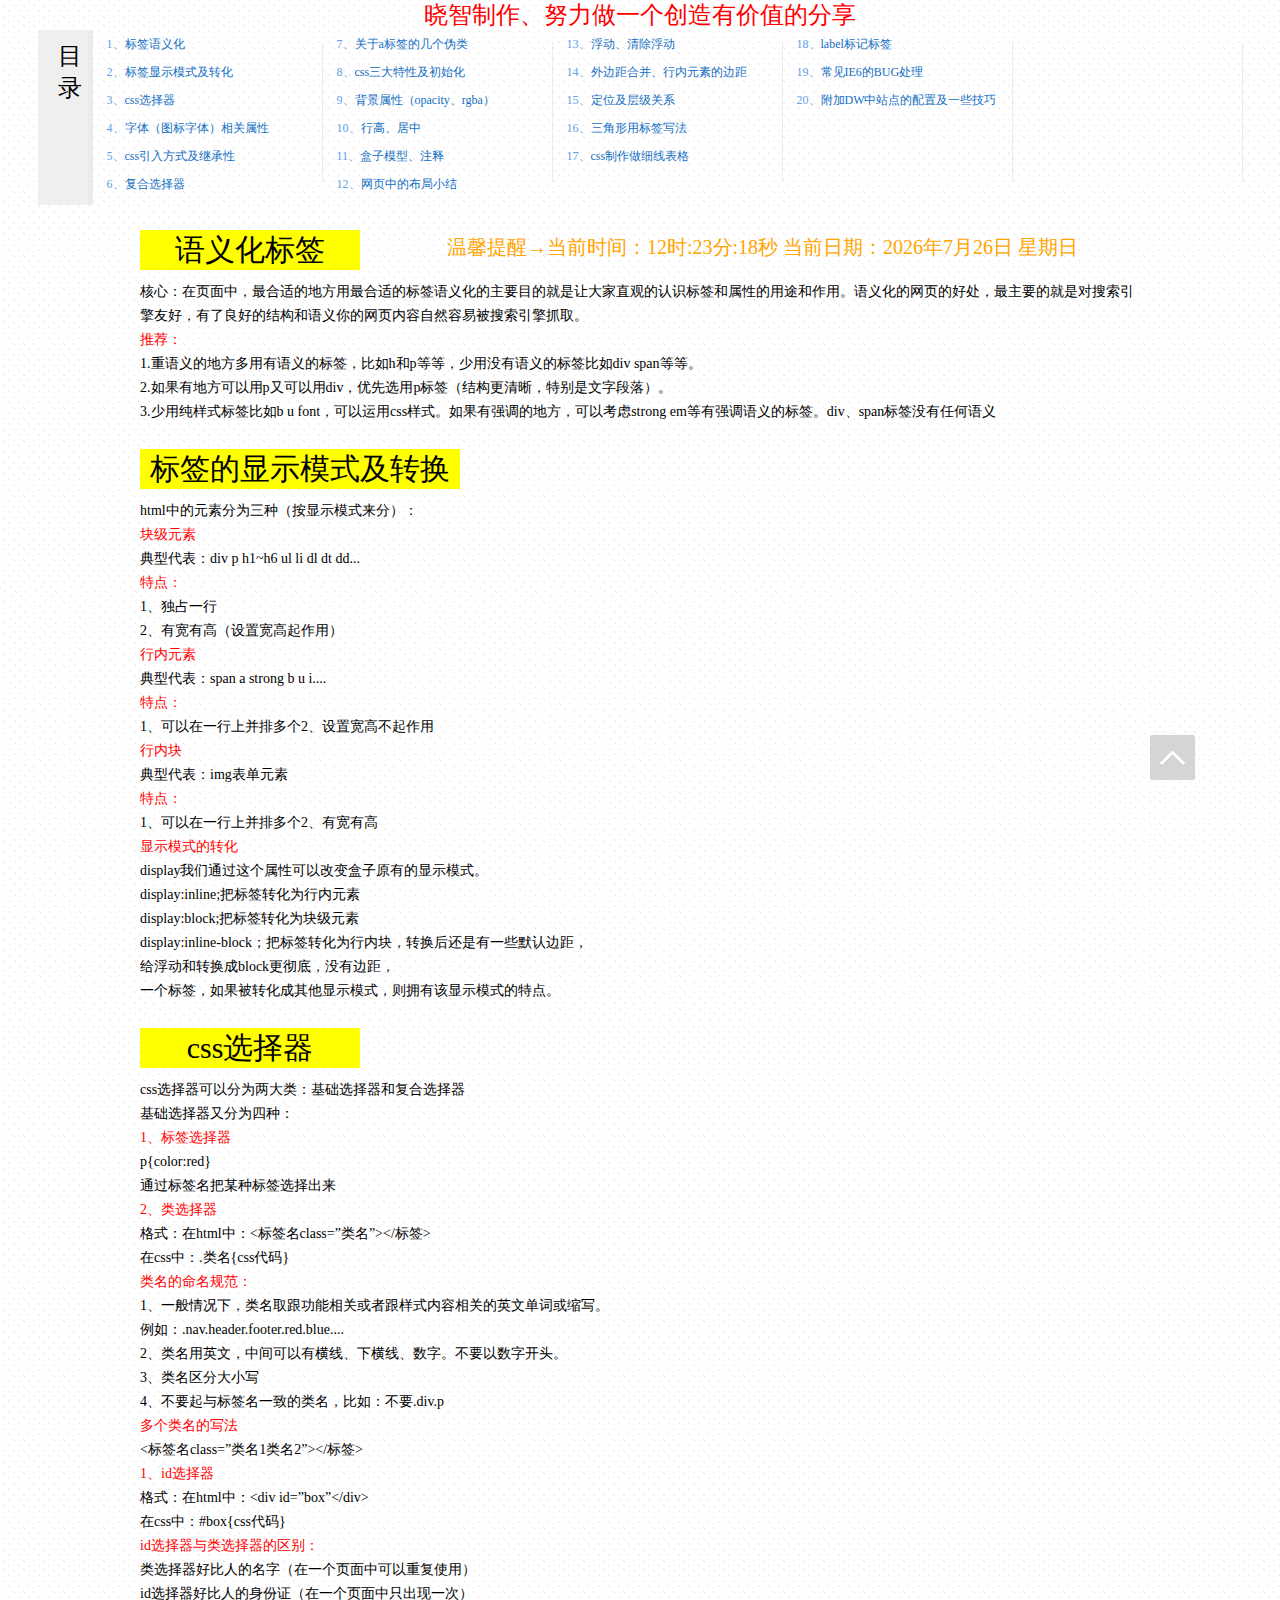
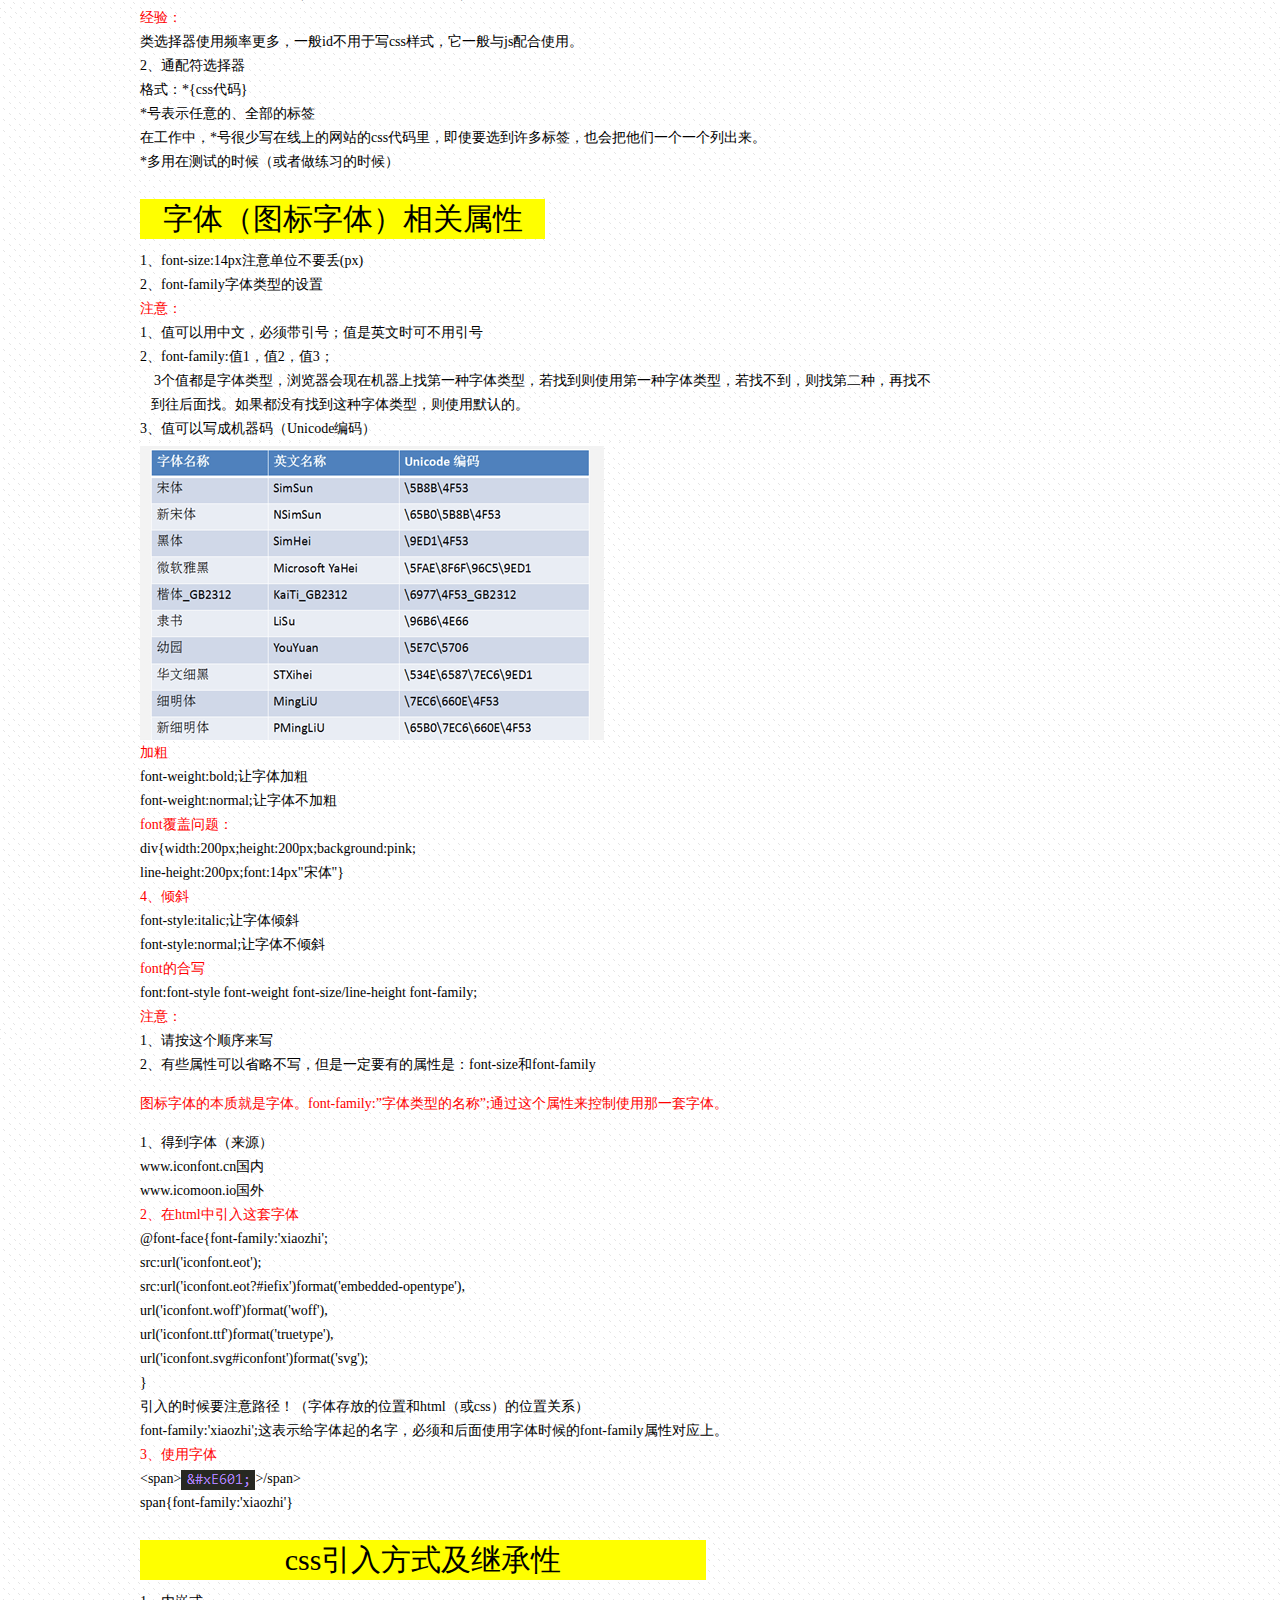
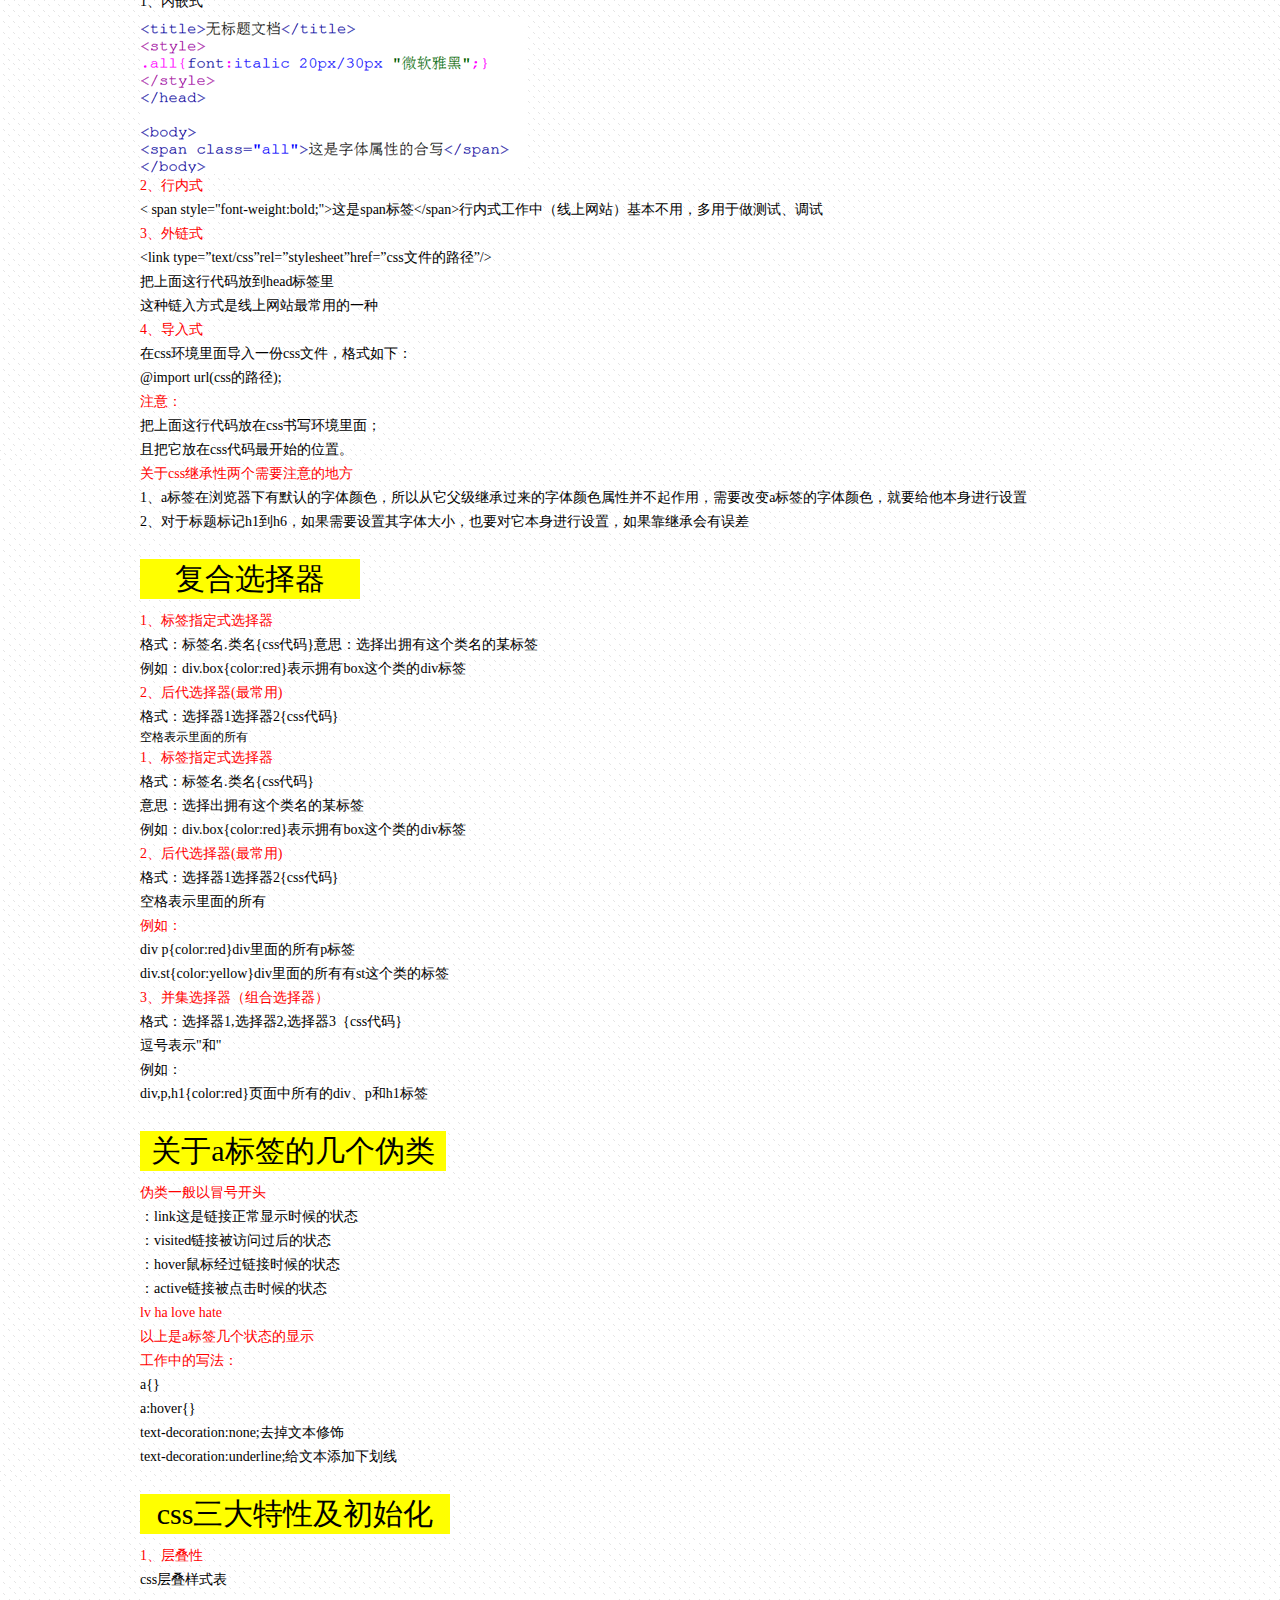
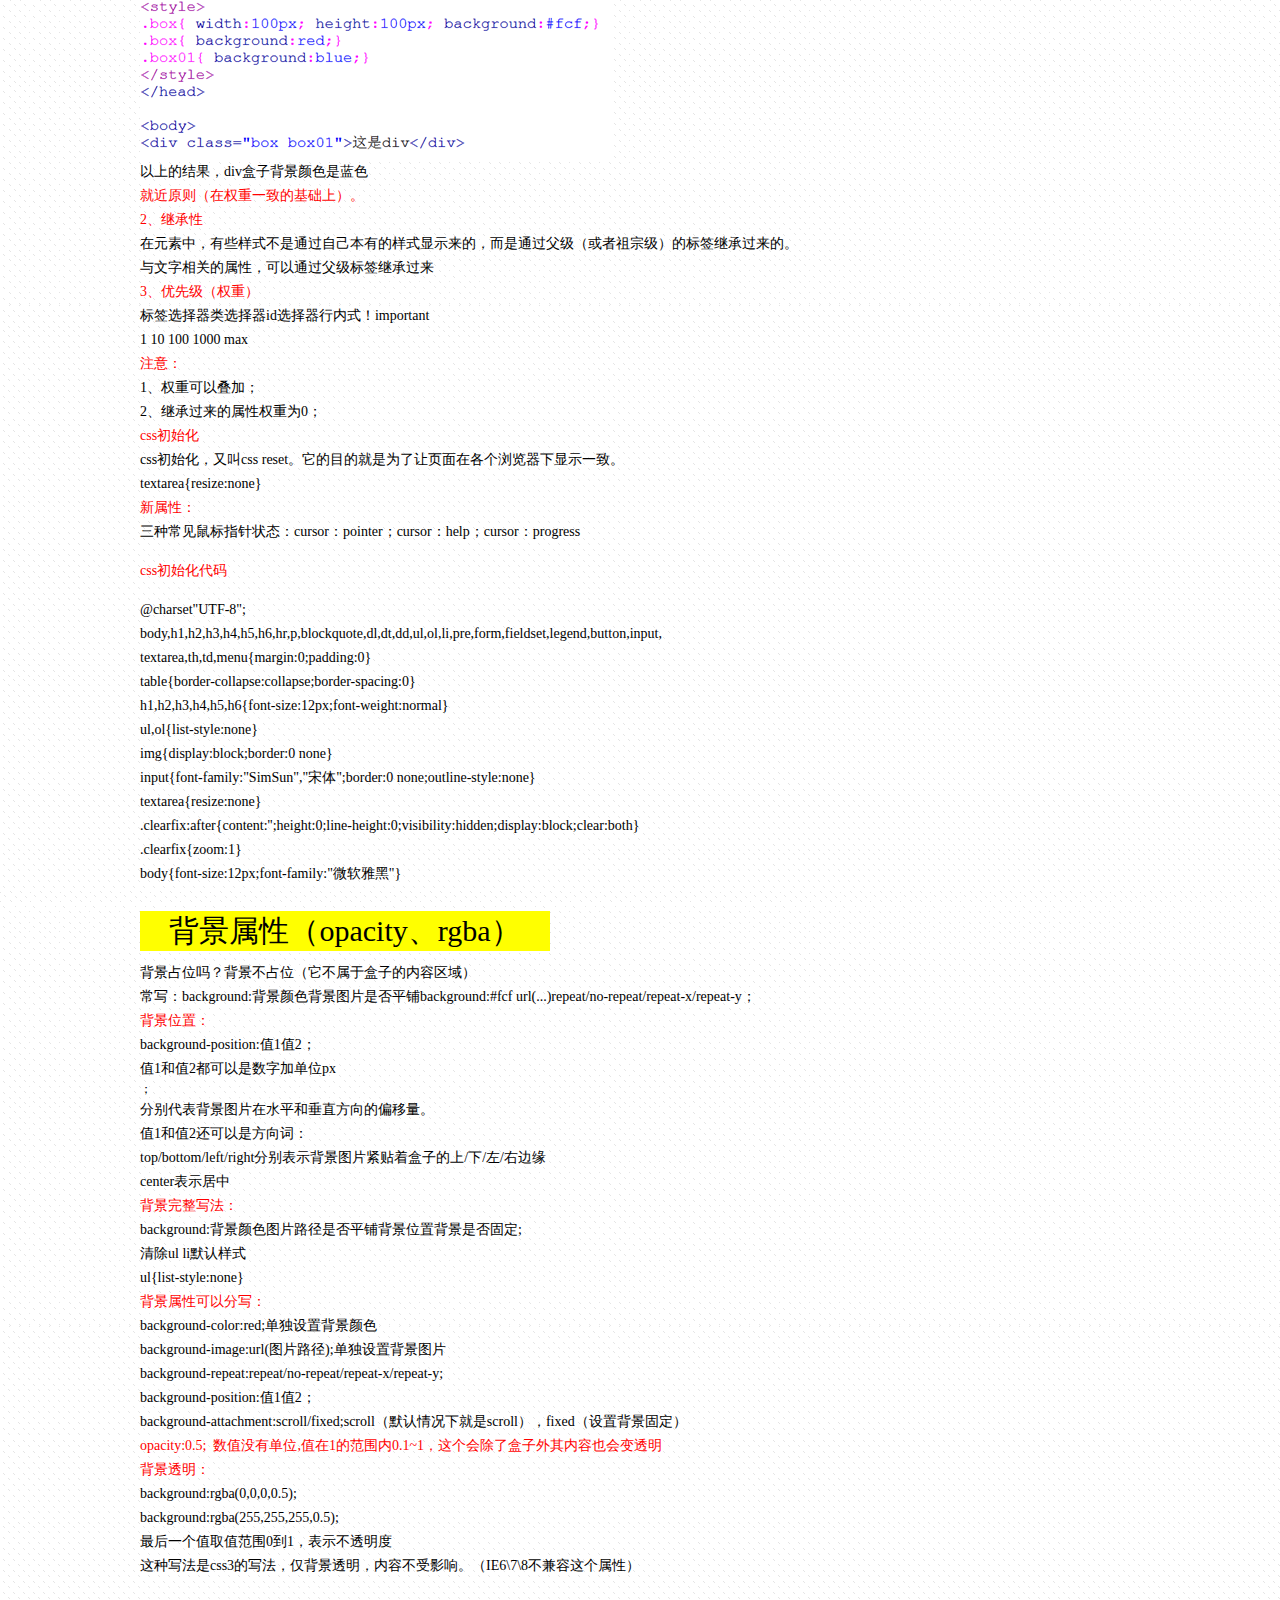
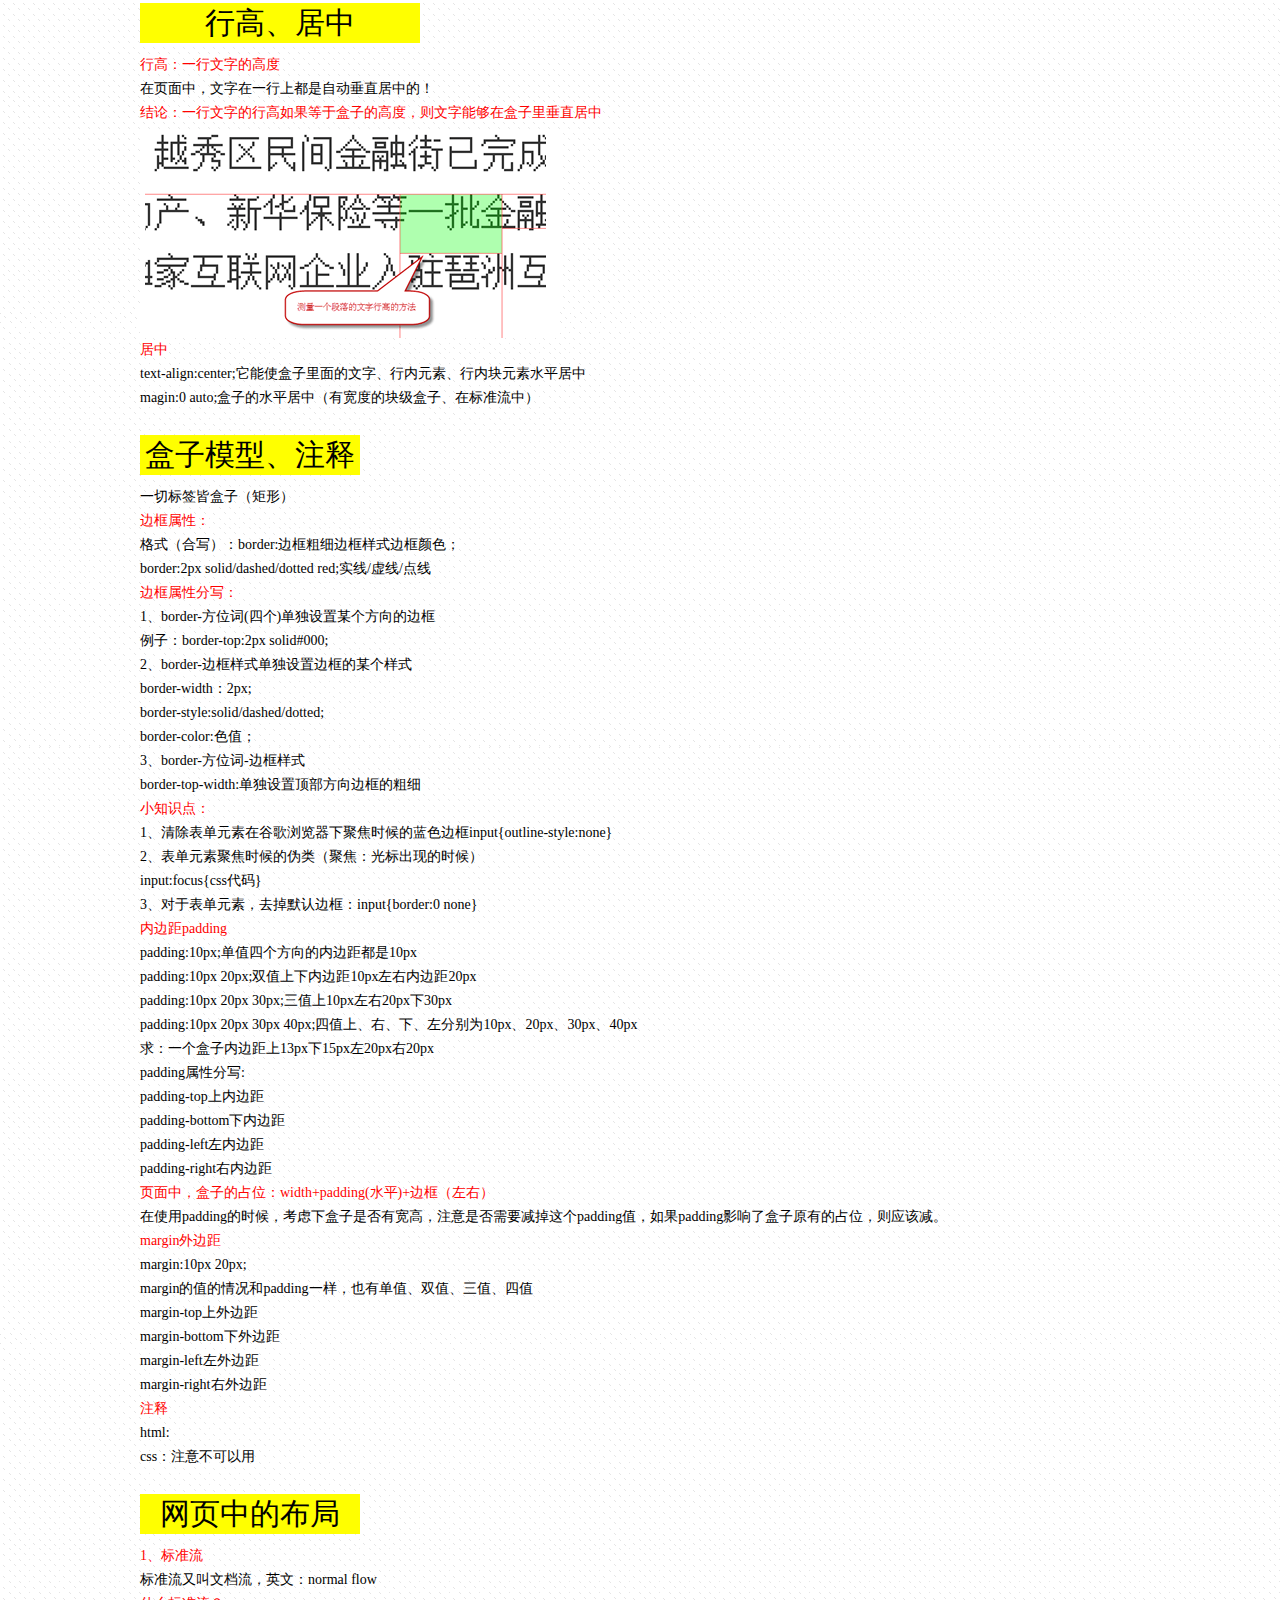
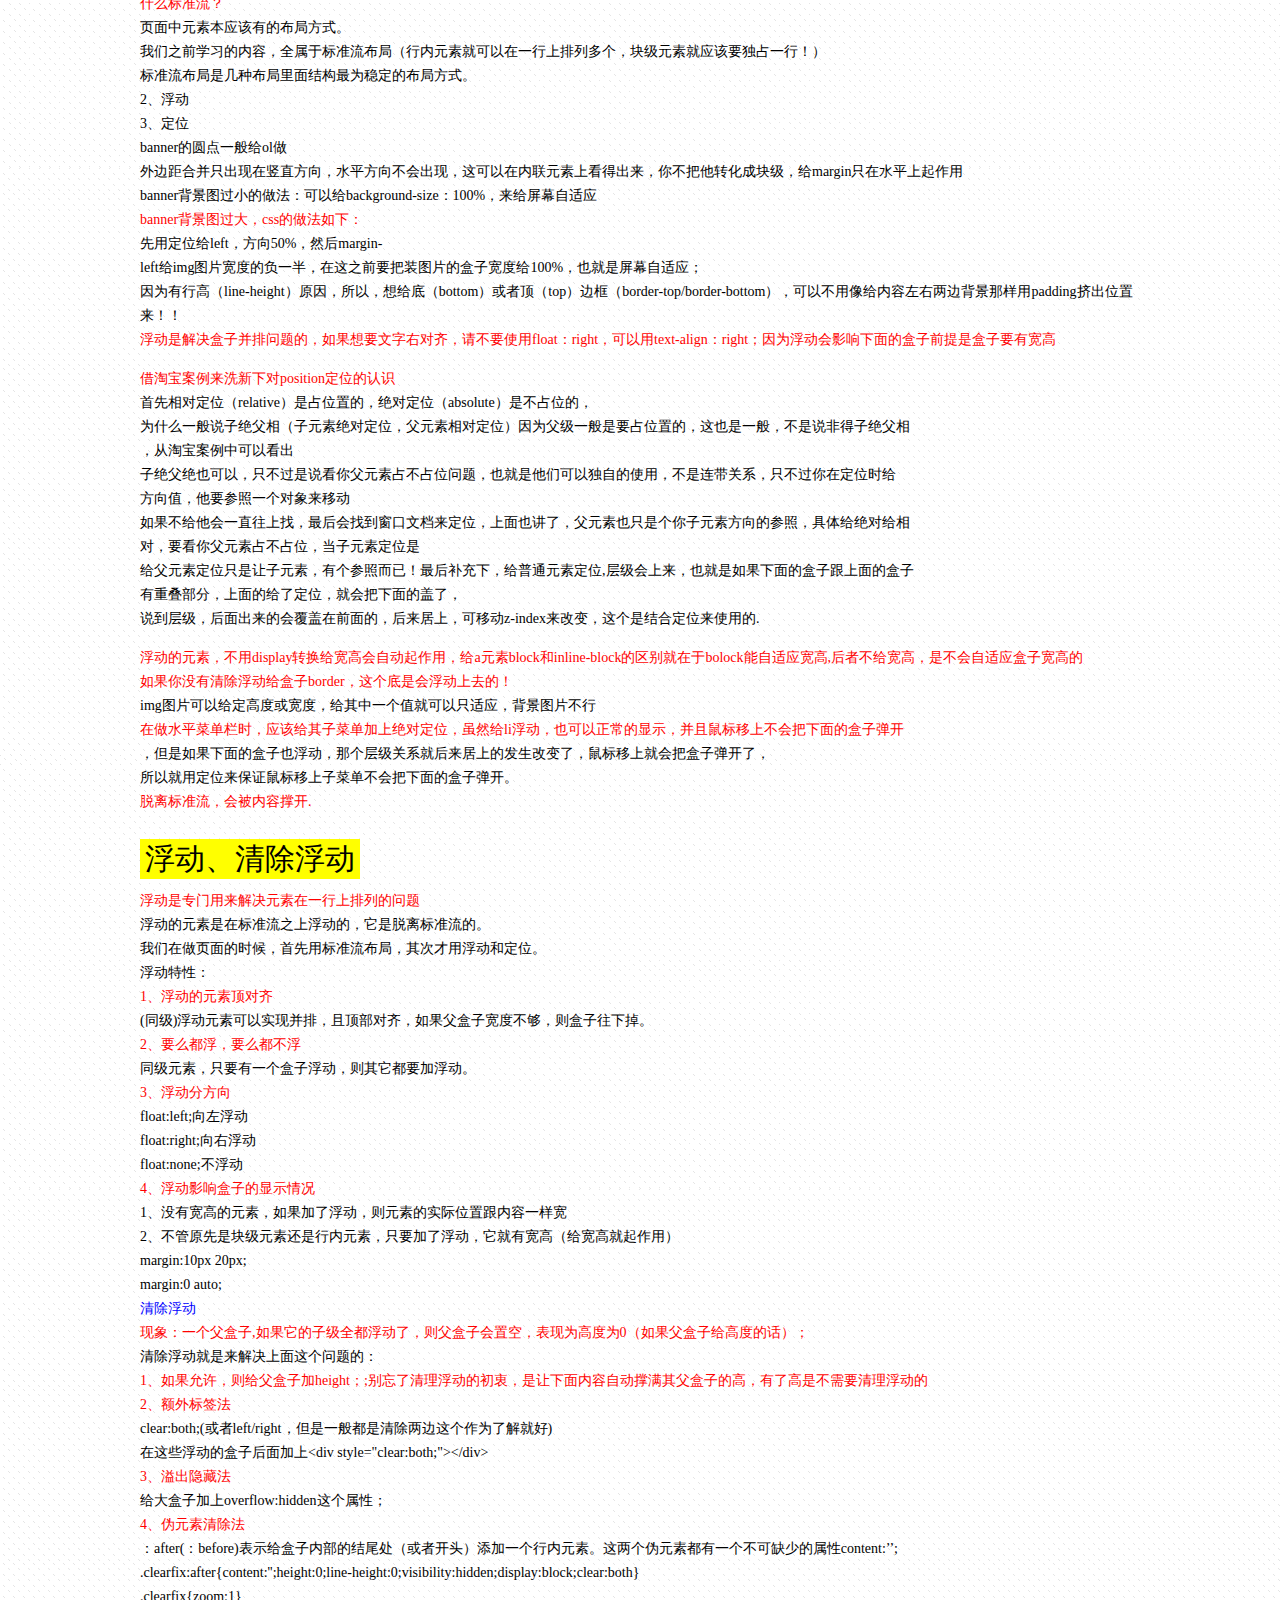
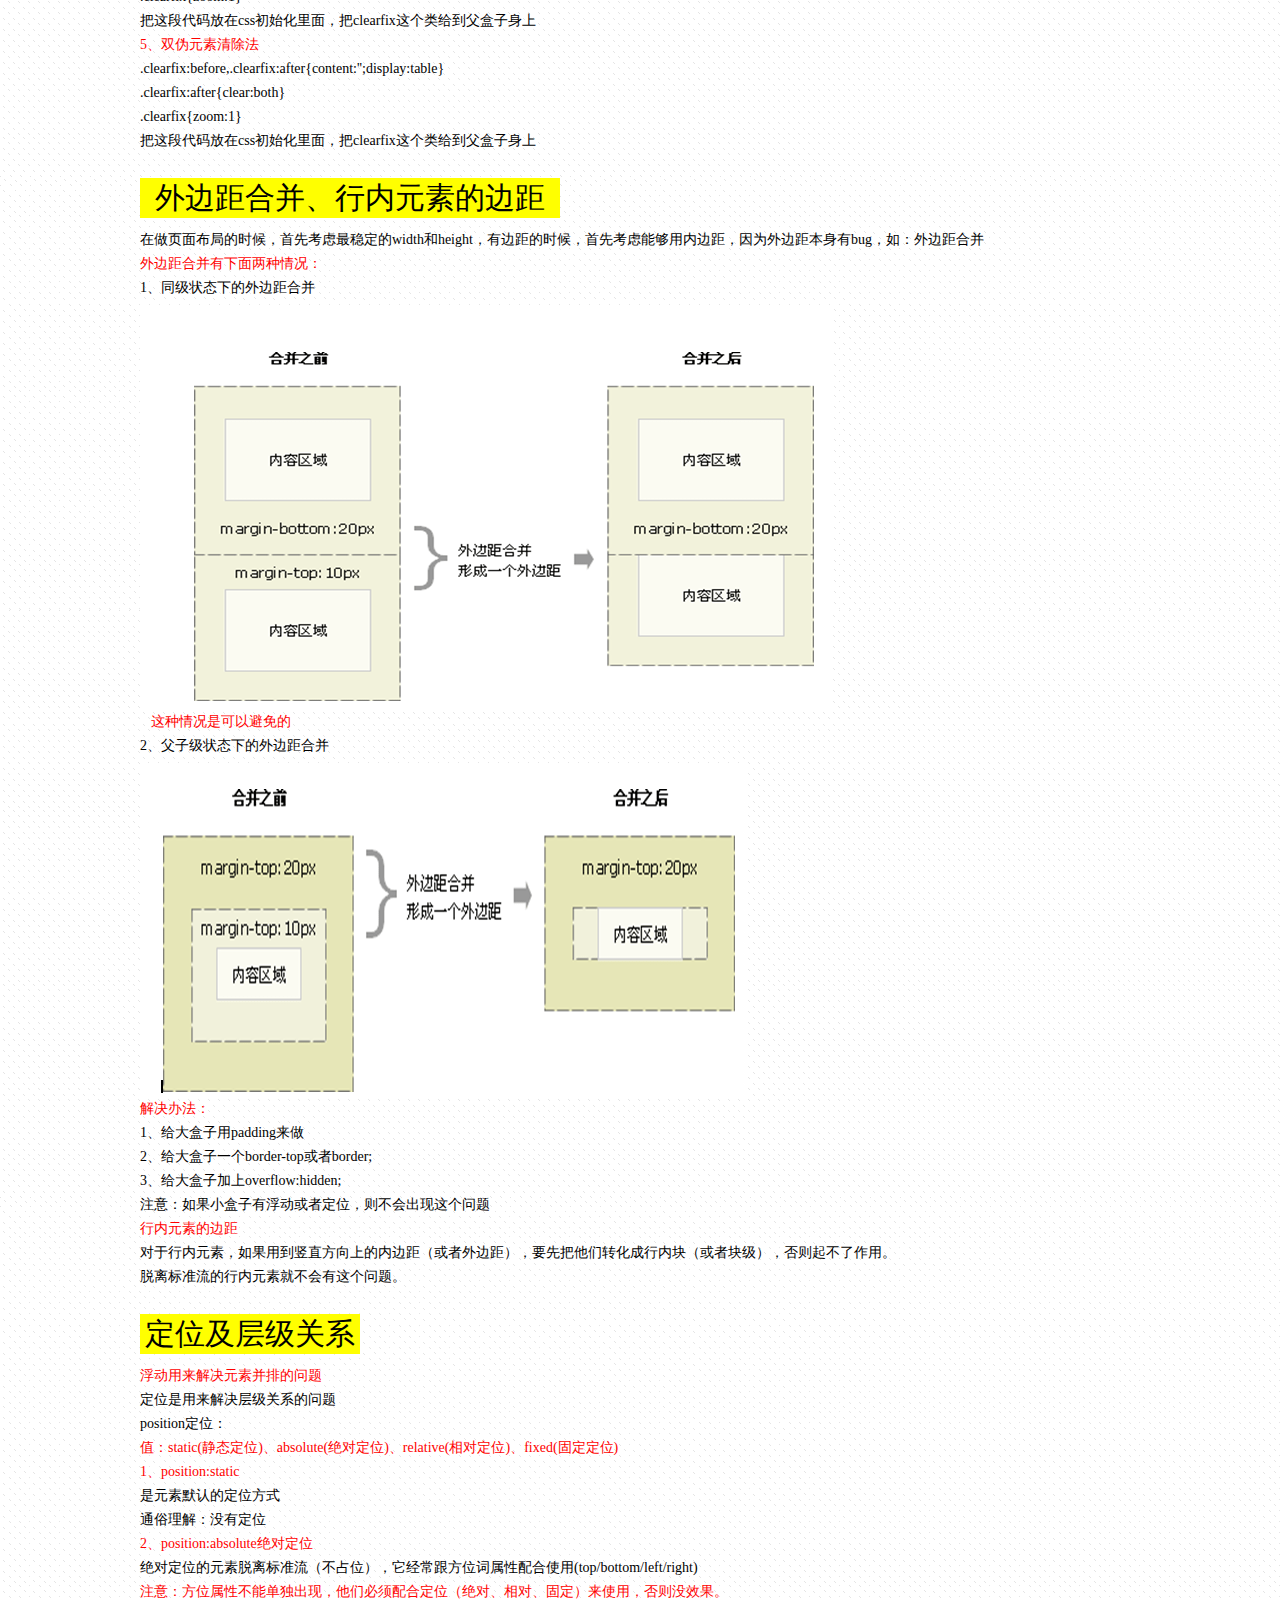
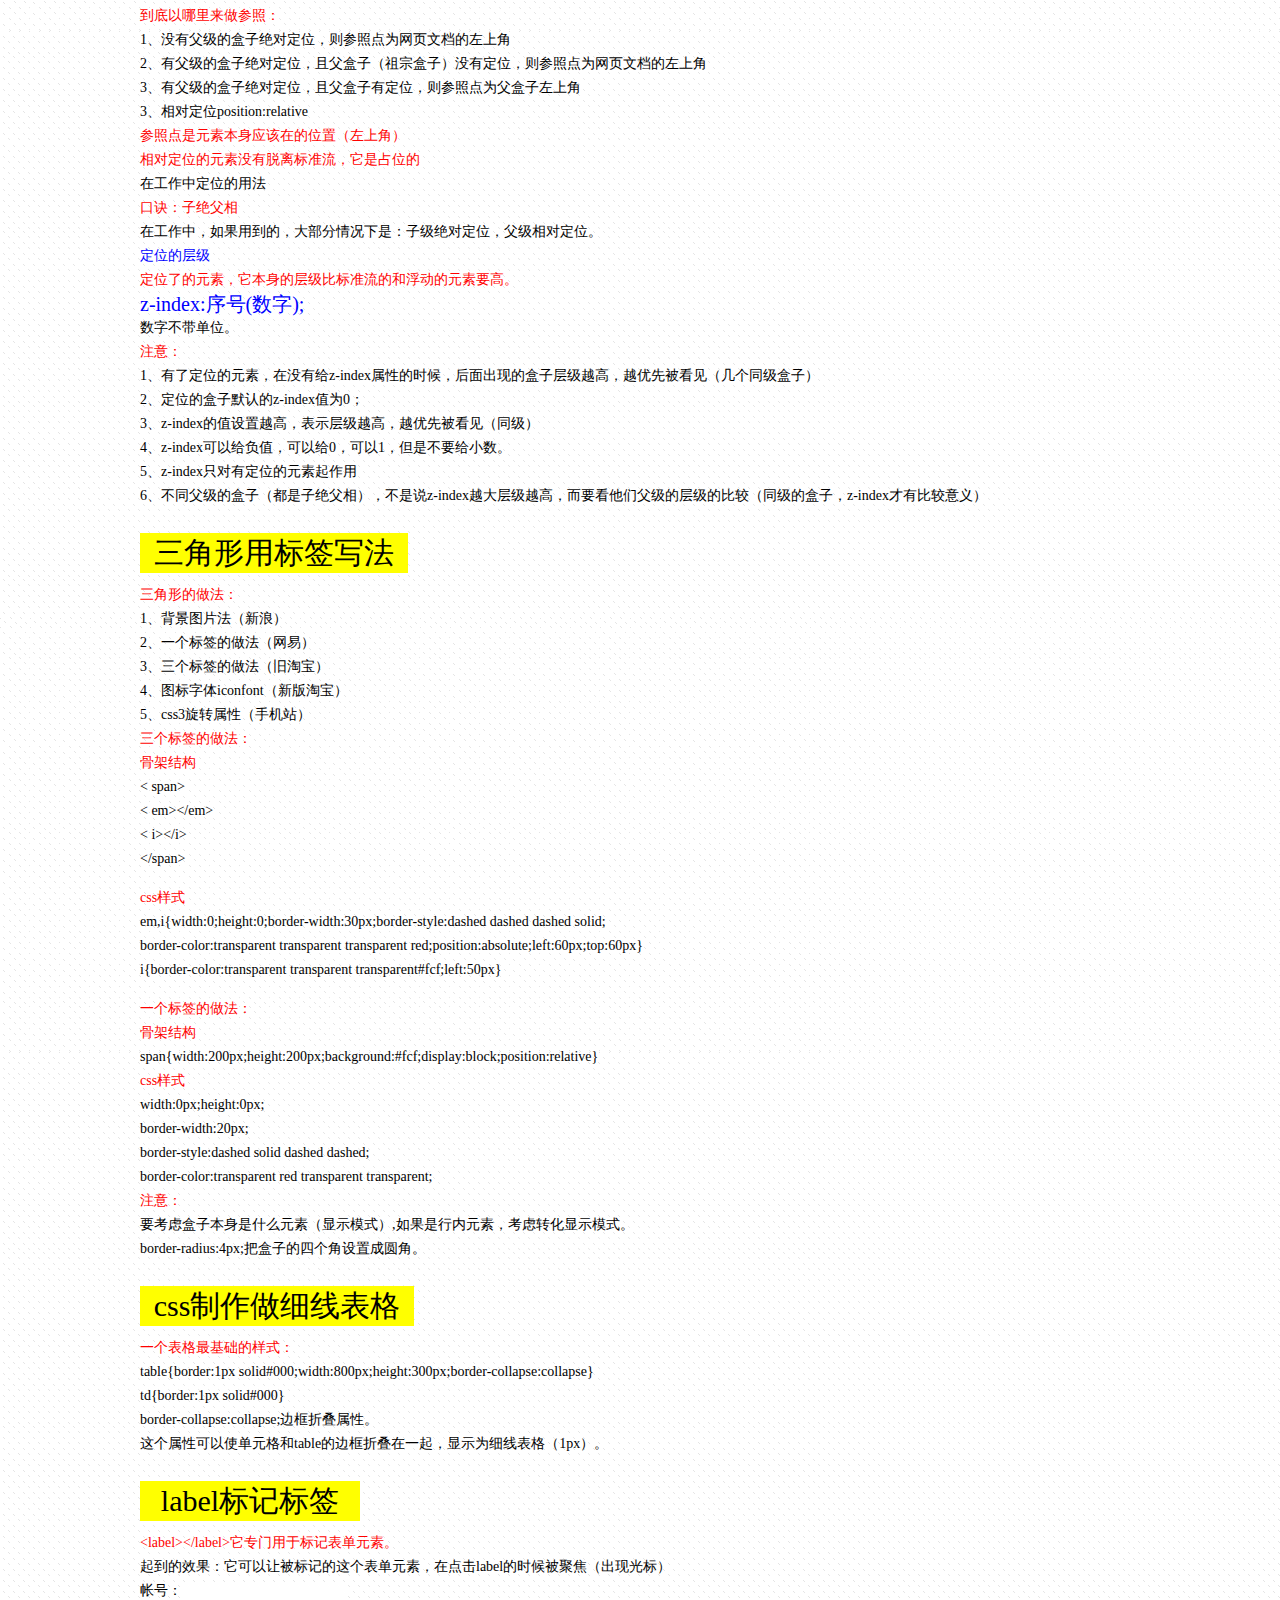
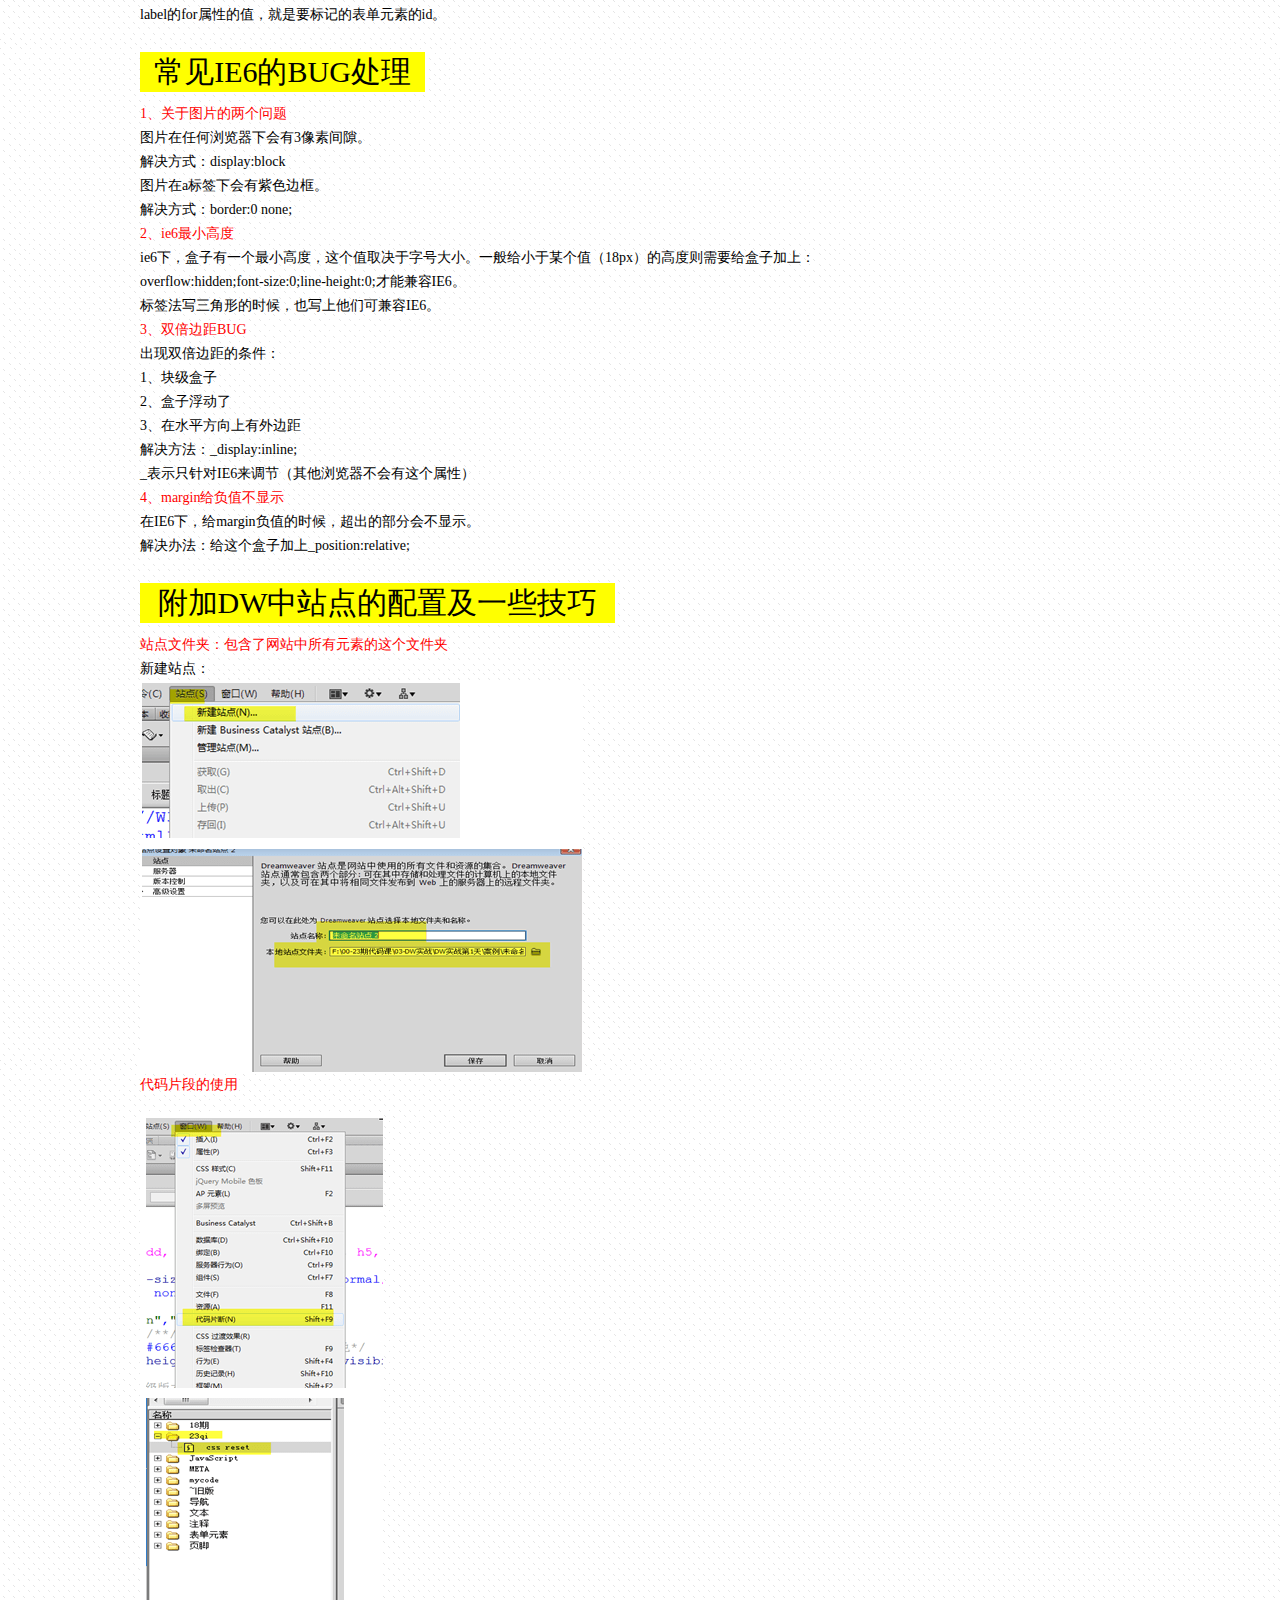
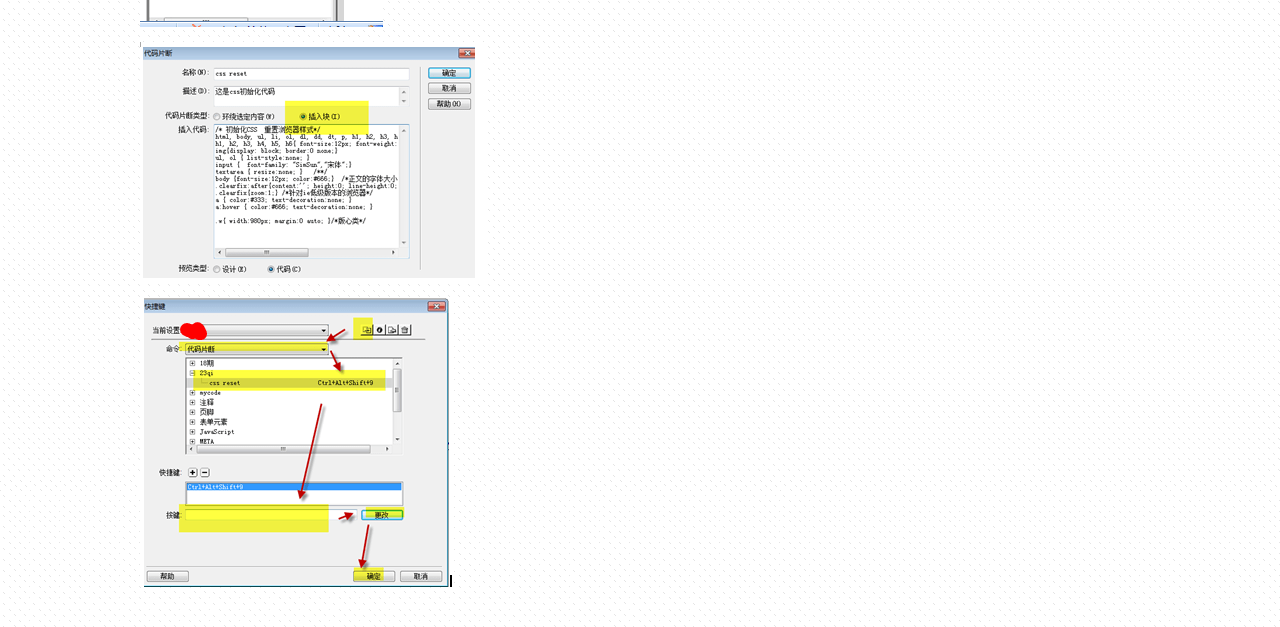
<file: index.html>
<!doctype html><html lang="en"><head><meta charset="UTF-8"><title>CSS知识点查询</title></head><link type="text/css"rel="stylesheet"href="style/style.css"/><body><div id="clock"></div><h1 class="h1_show"><a name="top">晓智制作、努力做一个创造有价值的分享</a></h1><div class="nav"><!--nav--><a class="top"href="#top"></a><div class="h1"><h1>目录</h1></div><ol><li><span>1、</span><a href="#ol_1-1">标签语义化</a></li><li><span>2、</span><a href="#ol_1-2">标签显示模式及转化</a></li><li><span>3、</span><a href="#ol_1-3">css选择器</a></li><li><span>4、</span><a href="#ol_1-4">字体（图标字体）相关属性</a></li><li><span>5、</span><a href="#ol_1-5">css引入方式及继承性</a></li><li><span>6、</span><a href="#ol_1-6">复合选择器</a></li><i></i></ol><ol><li><span>7、</span><a href="#ol_2-1">关于a标签的几个伪类</a></li><li><span>8、</span><a href="#ol_2-2">css三大特性及初始化</a></li><li><span>9、</span><a href="#ol_2-3">背景属性（opacity、rgba）</a></li><li><span>10、</span><a href="#ol_2-4">行高、居中</a></li><li><span>11、</span><a href="#ol_2-5">盒子模型、注释</a></li><li><span>12、</span><a href="#ol_2-6">网页中的布局小结</a></li><i></i></ol><ol><li><span>13、</span><a href="#ol_3-1">浮动、清除浮动</a></li><li><span>14、</span><a href="#ol_3-2">外边距合并、行内元素的边距</a></li><li><span>15、</span><a href="#ol_3-3">定位及层级关系</a></li><li><span>16、</span><a href="#ol_3-5">三角形用标签写法</a></li><li><span>17、</span><a href="#ol_3-6">css制作做细线表格</a></li><i></i></ol><ol><li><span>18、</span><a href="#ol_4-1">label标记标签</a></li><li><span>19、</span><a href="#ol_4-2">常见IE6的BUG处理</a></li><li><span>20、</span><a href="#ol_4-3">附加DW中站点的配置及一些技巧</a></li><i></i></ol><ol><i></i></ol></div><!--content--><div class="content"><!--语义化标签--><h1><a name="ol_1-1">语义化标签<a/></h1><p>核心：在页面中，最合适的地方用最合适的标签语义化的主要目的就是让大家直观的认识标签和属性的用途和作用。语义化的网页的好处，最主要的就是对搜索引擎友好，有了良好的结构和语义你的网页内容自然容易被搜索引擎抓取。</p><p style="color:red">推荐：</p><p>1.重语义的地方多用有语义的标签，比如h和p等等，少用没有语义的标签比如div span等等。</p><p>2.如果有地方可以用p又可以用div，优先选用p标签（结构更清晰，特别是文字段落）。</p><p>3.少用纯样式标签比如b u font，可以运用css样式。如果有强调的地方，可以考虑strong em等有强调语义的标签。div、span标签没有任何语义</p><!--标签的显示模式及转换--><h1 style="width:320px"><a name="ol_1-2">标签的显示模式及转换</a></h1><p>html中的元素分为三种（按显示模式来分）：</p><p style="color:red">块级元素</p><p>典型代表：div p h1~h6 ul li dl dt dd...</p><p style="color:red">特点：</p><p>1、独占一行</p><p>2、有宽有高（设置宽高起作用）</p><p style="color:red">行内元素</p><p>典型代表：span a strong b u i....</p><p style="color:red">特点：</p><p>1、可以在一行上并排多个2、设置宽高不起作用</p><p style="color:red">行内块</p><p>典型代表：img表单元素</p><p style="color:red">特点：</p><p>1、可以在一行上并排多个2、有宽有高</p><p style="color:red">显示模式的转化</p><p>display我们通过这个属性可以改变盒子原有的显示模式。</p><p>display:inline;把标签转化为行内元素</p><p>display:block;把标签转化为块级元素</p><p>display:inline-block；把标签转化为行内块，转换后还是有一些默认边距，</p><p>给浮动和转换成block更彻底，没有边距，</p><p>一个标签，如果被转化成其他显示模式，则拥有该显示模式的特点。</p><!--css选择器--><h1><a name="ol_1-3">css选择器</a></h1><p>css选择器可以分为两大类：基础选择器和复合选择器</p><p>基础选择器又分为四种：</p><p style="color:red">1、标签选择器</p><p>p{color:red}</p><p>通过标签名把某种标签选择出来</p><p style="color:red">2、类选择器</p><p>格式：在html中：&lt标签名class=”类名”&gt&lt/标签&gt</p><p>在css中：.类名{css代码}</p><p style="color:red">类名的命名规范：</p><p>1、一般情况下，类名取跟功能相关或者跟样式内容相关的英文单词或缩写。</p><p>例如：.nav.header.footer.red.blue....</p><p>2、类名用英文，中间可以有横线、下横线、数字。不要以数字开头。</p><p>3、类名区分大小写</p><p>4、不要起与标签名一致的类名，比如：不要.div.p</p><p style="color:red">多个类名的写法</p><p>&lt标签名class=”类名1类名2”&gt&lt/标签&gt</p><p style="color:red">1、id选择器</p><p>格式：在html中：&ltdiv id=”box”&lt/div&gt</p><p>在css中：#box{css代码}</p><p style="color:red">id选择器与类选择器的区别：</p><p>类选择器好比人的名字（在一个页面中可以重复使用）</p><p>id选择器好比人的身份证（在一个页面中只出现一次）</p><p style="color:red">经验：</p><p>类选择器使用频率更多，一般id不用于写css样式，它一般与js配合使用。</p><p>2、通配符选择器</p><p>格式：*{css代码}</p><p>*号表示任意的、全部的标签</p><p>在工作中，*号很少写在线上的网站的css代码里，即使要选到许多标签，也会把他们一个一个列出来。</p><p>*多用在测试的时候（或者做练习的时候）</p><!--字体（图标字体）相关属性--><h1 style="width:405px"><a name="ol_1-4">字体（图标字体）相关属性</a></h1><p>1、font-size:14px注意单位不要丢(px)</p><p>2、font-family字体类型的设置</p><p style="color:red">注意：</p><p>1、值可以用中文，必须带引号；值是英文时可不用引号</p><p>2、font-family:值1，值2，值3；</p><p>&nbsp&nbsp&nbsp 
<script> function styTime(){ var now=new Date(); var year=now.getFullYear(); var month=now.getMonth()+1; var date=now.getDate(); var day=now.getDay(); var arr_week=new Array("星期日","星期一","星期二","星期三","星期四","星期五","星期六" ); var  week=arr_week[day]; var  hour=now.getHours(); var min=now.getMinutes(); var sec=now.getSeconds(); var time="温馨提醒→"+"当前时间："+hour+"时:"+min+"分:"+sec+"秒"+"\t"+"\t"+
          "\t"+"   "+"当前日期："+year+"年"+month+"月"+date+"日"
              +" "+ week; document.getElementById("clock").innerHTML=time; return styTime; } setInterval(styTime(),1000);</script>3个值都是字体类型，浏览器会现在机器上找第一种字体类型，若找到则使用第一种字体类型，若找不到，则找第二种，再找不</p><p>&nbsp&nbsp&nbsp到往后面找。如果都没有找到这种字体类型，则使用默认的。</p><p style="margin-bottom:5px;">3、值可以写成机器码（Unicode编码）</p><img src="images/font字体.png"alt="font字体"title="font字体"><p style="color:red">加粗</p><p>font-weight:bold;让字体加粗</p><p>font-weight:normal;让字体不加粗</p><p style="color:red">font覆盖问题：</p><p>div{width:200px;height:200px;background:pink;</p><p>line-height:200px;font:14px"宋体"}</p><p></p><p style="color:red">4、倾斜</p><p>font-style:italic;让字体倾斜</p><p>font-style:normal;让字体不倾斜</p><p style="color:red">font的合写</p><p>font:font-style font-weight font-size/line-height font-family;</p><p style="color:red">注意：</p><p>1、请按这个顺序来写</p><p>2、有些属性可以省略不写，但是一定要有的属性是：font-size和font-family</p><br><p style="color:red">图标字体的本质就是字体。font-family:”字体类型的名称”;通过这个属性来控制使用那一套字体。</p><br><p>1、得到字体（来源）</p><p>www.iconfont.cn国内</p><p>www.icomoon.io国外</p><p style="color:red">2、在html中引入这套字体<p><p>@font-face{font-family:'xiaozhi';</p><p>src:url('iconfont.eot');</p><p>src:url('iconfont.eot?#iefix')format('embedded-opentype'),</p><p>url('iconfont.woff')format('woff'),</p><p>url('iconfont.ttf')format('truetype'),</p><p>url('iconfont.svg#iconfont')format('svg');</p><p>}</p><p>引入的时候要注意路径！（字体存放的位置和html（或css）的位置关系）</p><p>font-family:'xiaozhi';这表示给字体起的名字，必须和后面使用字体时候的font-family属性对应上。</p><p style="color:red">3、使用字体</p><p>&ltspan><img style="display:inline-block;vertical-align:middle;"src="images/font字体1.png"alt="">&gt/span></p><p>span{font-family:'xiaozhi'}</p><!--css引入方式及继承性--><h1 style="width:566px;"><a name="ol_1-5">css引入方式及继承性</a></h1><p style="margin-bottom:5px;">1、内嵌式</p><img src="images/css页面引入方式.png"alt="css页面引入方式"title="css页面引入方式"><p style="color:red">2、行内式</p><p>&lt span style="font-weight:bold;">这是span标签&lt/span&gt行内式工作中（线上网站）基本不用，多用于做测试、调试</p><p style="color:red">3、外链式</p><p>&ltlink type=”text/css”rel=”stylesheet”href=”css文件的路径”/&gt</p><p>把上面这行代码放到head标签里</p><p>这种链入方式是线上网站最常用的一种</p><p style="color:red">4、导入式</p><p>在css环境里面导入一份css文件，格式如下：</p><p>@import url(css的路径);</p><p style="color:red">注意：</p><p>把上面这行代码放在css书写环境里面；</p><p>且把它放在css代码最开始的位置。</p><p style="color:red;">关于css继承性两个需要注意的地方</p><p>1、a标签在浏览器下有默认的字体颜色，所以从它父级继承过来的字体颜色属性并不起作用，需要改变a标签的字体颜色，就要给他本身进行设置</p><p>2、对于标题标记h1到h6，如果需要设置其字体大小，也要对它本身进行设置，如果靠继承会有误差</p><!--复合选择器--><h1><a name="ol_1-6">复合选择器</a></h1><p style="color:red">1、标签指定式选择器</p><p>格式：标签名.类名{css代码}意思：选择出拥有这个类名的某标签</p><p>例如：div.box{color:red}表示拥有box这个类的div标签</p><p style="color:red">2、后代选择器(最常用)</p><p>格式：选择器1选择器2{css代码}</p>空格表示里面的所有</p><p style="color:red">1、标签指定式选择器</p><p>格式：标签名.类名{css代码}</p><p>意思：选择出拥有这个类名的某标签</p><p>例如：div.box{color:red}表示拥有box这个类的div标签</p><p style="color:red">2、后代选择器(最常用)</p><p>格式：选择器1选择器2{css代码}</p><p>空格表示里面的所有</p><p style="color:red">例如：</p><p>div p{color:red}div里面的所有p标签</p><p>div.st{color:yellow}div里面的所有有st这个类的标签</p><p style="color:red">3、并集选择器（组合选择器）</p><p>格式：选择器1,选择器2,选择器3｛css代码｝</p><p>逗号表示"和"</p><p>例如：</p><p>div,p,h1{color:red}页面中所有的div、p和h1标签</p><!-------------------第二部分开始----------------><!--关于a标签的几个伪类--><h1 style="width:306px;"><a name="ol_2-1">关于a标签的几个伪类</a></h1><p style="color:red">伪类一般以冒号开头</p><p>：link这是链接正常显示时候的状态</p><p>：visited链接被访问过后的状态</p><p>：hover鼠标经过链接时候的状态</p><p>：active链接被点击时候的状态</p><p style="color:red">lv ha love hate</p><p style="color:red">以上是a标签几个状态的显示</p><p style="color:red">工作中的写法：</p><p>a{}</p><p>a:hover{}</p><p>text-decoration:none;去掉文本修饰</p><p>text-decoration:underline;给文本添加下划线</p><!--css三大特性及初始化--><h1 style="width:310px"><a name="ol_2-2">css三大特性及初始化</a></h1><p style="color:red;">1、层叠性</p><p style="margin-bottom:5px;">css层叠样式表</p><img src="images/css层叠样式.png"alt="css层叠样式"title="css层叠样式"><p>以上的结果，div盒子背景颜色是蓝色</p><p style="color:red;">就近原则（在权重一致的基础上）。</p><p style="color:red;">2、继承性<p>在元素中，有些样式不是通过自己本有的样式显示来的，而是通过父级（或者祖宗级）的标签继承过来的。</p><p>与文字相关的属性，可以通过父级标签继承过来</p><p style="color:red;">3、优先级（权重）</p><p>标签选择器类选择器id选择器行内式！important</p><p>1 10 100 1000 max</p><p style="color:red;">注意：</p><p>1、权重可以叠加；</p><p>2、继承过来的属性权重为0；</p><p style="color:red;">css初始化</p><p>css初始化，又叫css reset。它的目的就是为了让页面在各个浏览器下显示一致。</p><p>textarea{resize:none}</p><p style="color:red;">新属性：</p><p>三种常见鼠标指针状态：cursor：pointer；cursor：help；cursor：progress</p><br/><p style="color:red;">css初始化代码</p><br/><p style="color:red;font-size:24px;font-weight:blod;"></p><p>@charset"UTF-8";</p><p>body,h1,h2,h3,h4,h5,h6,hr,p,blockquote,dl,dt,dd,ul,ol,li,pre,form,fieldset,legend,button,input,</p><p>textarea,th,td,menu{margin:0;padding:0}</p><p>table{border-collapse:collapse;border-spacing:0}</p><p>h1,h2,h3,h4,h5,h6{font-size:12px;font-weight:normal}</p><p>ul,ol{list-style:none}</p><p>img{display:block;border:0 none}</p><p>input{font-family:"SimSun","宋体";border:0 none;outline-style:none}</p><p>textarea{resize:none}</p><p>.clearfix:after{content:'';height:0;line-height:0;visibility:hidden;display:block;clear:both}</p><p>.clearfix{zoom:1}</p><p>body{font-size:12px;font-family:"微软雅黑"}</p><!--背景属性（opacity、rgba）--><h1 style="width:410px;"><a name="ol_2-3">背景属性（opacity、rgba）</a></h1><p>背景占位吗？背景不占位（它不属于盒子的内容区域）</p><p>常写：background:背景颜色背景图片是否平铺background:#fcf url(...)repeat/no-repeat/repeat-x/repeat-y；</p><p style="color:red;">背景位置：</p><p>background-position:值1值2；</p><p>值1和值2都可以是数字加单位px</p>；<p>分别代表背景图片在水平和垂直方向的偏移量。</p><p>值1和值2还可以是方向词：</p><p>top/bottom/left/right分别表示背景图片紧贴着盒子的上/下/左/右边缘</p><p>center表示居中</p><p style="color:red;">背景完整写法：</p><p>background:背景颜色图片路径是否平铺背景位置背景是否固定;</p><p>清除ul li默认样式</p><p>ul{list-style:none}</p><p style="color:red;">背景属性可以分写：</p><p>background-color:red;单独设置背景颜色</p><p>background-image:url(图片路径);单独设置背景图片</p><p>background-repeat:repeat/no-repeat/repeat-x/repeat-y;</p><p>background-position:值1值2；</p><p>background-attachment:scroll/fixed;scroll（默认情况下就是scroll），fixed（设置背景固定）</p><p style="color:red;">opacity:0.5;&nbsp&nbsp数值没有单位,值在1的范围内0.1~1，这个会除了盒子外其内容也会变透明</p><p style="color:red;">背景透明：</p><p>background:rgba(0,0,0,0.5);</p><p>background:rgba(255,255,255,0.5);</p><p>最后一个值取值范围0到1，表示不透明度</p><p>这种写法是css3的写法，仅背景透明，内容不受影响。（IE6\7\8不兼容这个属性）</p><!--行高、居中--><h1 style="width:280px;"><a name="ol_2-4">行高、居中</a></h1><p style="color:red">行高：一行文字的高度</p><p>在页面中，文字在一行上都是自动垂直居中的！</p><p style="color:red; margin-bottom:5px;">结论：一行文字的行高如果等于盒子的高度，则文字能够在盒子里垂直居中</p><img src="images/lin-height行高.png"alt="lin-height行高"title="lin-height行高"><p style="color:red;">居中</p><p>text-align:center;它能使盒子里面的文字、行内元素、行内块元素水平居中</p><p>magin:0 auto;盒子的水平居中（有宽度的块级盒子、在标准流中）</p><!--盒子模型、注释--><h1><a name="ol_2-5">盒子模型、注释</a></h1><p>一切标签皆盒子（矩形）</p><p style="color:red;">边框属性：</p><p>格式（合写）：border:边框粗细边框样式边框颜色；</p><p>border:2px solid/dashed/dotted red;实线/虚线/点线</p><p style="color:red;">边框属性分写：</p><p>1、border-方位词(四个)单独设置某个方向的边框</p><p>例子：border-top:2px solid#000;</p><p>2、border-边框样式单独设置边框的某个样式</p><p>border-width：2px;</p><p>border-style:solid/dashed/dotted;</p><p>border-color:色值；</p><p>3、border-方位词-边框样式</p><p>border-top-width:单独设置顶部方向边框的粗细</p><p style="color:red;">小知识点：</p><p>1、清除表单元素在谷歌浏览器下聚焦时候的蓝色边框input{outline-style:none}</p><p>2、表单元素聚焦时候的伪类（聚焦：光标出现的时候）</p><p>input:focus{css代码}</p><p>3、对于表单元素，去掉默认边框：input{border:0 none}</p><p style="color:red;">内边距padding</p><p>padding:10px;单值四个方向的内边距都是10px</p><p>padding:10px 20px;双值上下内边距10px左右内边距20px</p><p>padding:10px 20px 30px;三值上10px左右20px下30px</p><p>padding:10px 20px 30px 40px;四值上、右、下、左分别为10px、20px、30px、40px</p><p>求：一个盒子内边距上13px下15px左20px右20px</p><p>padding属性分写:</p><p>padding-top上内边距</p><p>padding-bottom下内边距</p><p>padding-left左内边距</p><p>padding-right右内边距</p><p style="color:red;">页面中，盒子的占位：width+padding(水平)+边框（左右）</p><p>在使用padding的时候，考虑下盒子是否有宽高，注意是否需要减掉这个padding值，如果padding影响了盒子原有的占位，则应该减。</p><p style="color:red;">margin外边距</p><p>margin:10px 20px;</p><p>margin的值的情况和padding一样，也有单值、双值、三值、四值</p><p>margin-top上外边距</p><p>margin-bottom下外边距</p><p>margin-left左外边距</p><p>margin-right右外边距</p><p style="color:red;">注释</p><p>html:<!--要注释的内容--></p><p>css：注意不可以用<!--网页中的布局--><h1><a name="ol_2-6">网页中的布局</a></h1><p style="color:red;">1、标准流</p><p>标准流又叫文档流，英文：normal flow</p><p style="color:red;">什么标准流？</p><p>页面中元素本应该有的布局方式。</p><p>我们之前学习的内容，全属于标准流布局（行内元素就可以在一行上排列多个，块级元素就应该要独占一行！）</p><p>标准流布局是几种布局里面结构最为稳定的布局方式。</p><p>2、浮动</p><p>3、定位</p><p>banner的圆点一般给ol做</p><p>外边距合并只出现在竖直方向，水平方向不会出现，这可以在内联元素上看得出来，你不把他转化成块级，给margin只在水平上起作用</p><p>banner背景图过小的做法：可以给background-size：100%，来给屏幕自适应</p><p style="color:red;">banner背景图过大，css的做法如下：</p><p>先用定位给left，方向50%，然后margin-</p><p>left给img图片宽度的负一半，在这之前要把装图片的盒子宽度给100%，也就是屏幕自适应；</p><p>因为有行高（line-height）原因，所以，想给底（bottom）或者顶（top）边框（border-top/border-bottom），可以不用像给内容左右两边背景那样用padding挤出位置来！！</p><p style="color:red;">浮动是解决盒子并排问题的，如果想要文字右对齐，请不要使用float：right，可以用text-align：right；因为浮动会影响下面的盒子前提是盒子要有宽高</p><br><p style="color:red;">借淘宝案例来洗新下对position定位的认识</p><p>首先相对定位（relative）是占位置的，绝对定位（absolute）是不占位的，</p><p>为什么一般说子绝父相（子元素绝对定位，父元素相对定位）因为父级一般是要占位置的，这也是一般，不是说非得子绝父相</p><p>，从淘宝案例中可以看出</p><p>子绝父绝也可以，只不过是说看你父元素占不占位问题，也就是他们可以独自的使用，不是连带关系，只不过你在定位时给</p><p>方向值，他要参照一个对象来移动</p><p>如果不给他会一直往上找，最后会找到窗口文档来定位，上面也讲了，父元素也只是个你子元素方向的参照，具体给绝对给相</p><p>对，要看你父元素占不占位，当子元素定位是</p><p>给父元素定位只是让子元素，有个参照而已！最后补充下，给普通元素定位,层级会上来，也就是如果下面的盒子跟上面的盒子</p><p>有重叠部分，上面的给了定位，就会把下面的盖了，</p><p>说到层级，后面出来的会覆盖在前面的，后来居上，可移动z-index来改变，这个是结合定位来使用的.</p><br><p style="color:red;">浮动的元素，不用display转换给宽高会自动起作用，给a元素block和inline-block的区别就在于bolock能自适应宽高,后者不给宽高，是不会自适应盒子宽高的</p><p style="color:red;">如果你没有清除浮动给盒子border，这个底是会浮动上去的！</p><p>img图片可以给定高度或宽度，给其中一个值就可以只适应，背景图片不行</p><p style="color:red;">在做水平菜单栏时，应该给其子菜单加上绝对定位，虽然给li浮动，也可以正常的显示，并且鼠标移上不会把下面的盒子弹开</p><p>，但是如果下面的盒子也浮动，那个层级关系就后来居上的发生改变了，鼠标移上就会把盒子弹开了，</p><p>所以就用定位来保证鼠标移上子菜单不会把下面的盒子弹开。</p><p style="color:red;">脱离标准流，会被内容撑开.</p><!-------------------第三部分开始----------------><!--浮动、清除浮动--><h1><a name="ol_3-1">浮动、清除浮动</a></h1><p style="color:red;">浮动是专门用来解决元素在一行上排列的问题</p><p>浮动的元素是在标准流之上浮动的，它是脱离标准流的。</p><p>我们在做页面的时候，首先用标准流布局，其次才用浮动和定位。</p><p>浮动特性：</p><p style="color:red;">1、浮动的元素顶对齐</p><p>(同级)浮动元素可以实现并排，且顶部对齐，如果父盒子宽度不够，则盒子往下掉。</p><p style="color:red;">2、要么都浮，要么都不浮</p><p>同级元素，只要有一个盒子浮动，则其它都要加浮动。</p><p style="color:red;">3、浮动分方向</p><p>float:left;向左浮动</p><p>float:right;向右浮动</p><p>float:none;不浮动</p><p style="color:red;">4、浮动影响盒子的显示情况</p><p>1、没有宽高的元素，如果加了浮动，则元素的实际位置跟内容一样宽</p><p>2、不管原先是块级元素还是行内元素，只要加了浮动，它就有宽高（给宽高就起作用）</p><p>margin:10px 20px;</p><p>margin:0 auto;</p><p style="color:blue;">清除浮动</p><p style="color:red;">现象：一个父盒子,如果它的子级全都浮动了，则父盒子会置空，表现为高度为0（如果父盒子给高度的话）；</p><p>清除浮动就是来解决上面这个问题的：</p><p style="color:red;">1、如果允许，则给父盒子加height；;别忘了清理浮动的初衷，是让下面内容自动撑满其父盒子的高，有了高是不需要清理浮动的</p><p style="color:red;">2、额外标签法</p><p>clear:both;(或者left/right，但是一般都是清除两边这个作为了解就好)</p><p>在这些浮动的盒子后面加上&ltdiv style="clear:both;">&lt/div></p><p style="color:red;">3、溢出隐藏法</p><p>给大盒子加上overflow:hidden这个属性；</p><p style="color:red;">4、伪元素清除法</p><p>：after(：before)表示给盒子内部的结尾处（或者开头）添加一个行内元素。这两个伪元素都有一个不可缺少的属性content:’’;</p><p>.clearfix:after{content:'';height:0;line-height:0;visibility:hidden;display:block;clear:both}</p><p>.clearfix{zoom:1}</p><p>把这段代码放在css初始化里面，把clearfix这个类给到父盒子身上</p><p style="color:red;">5、双伪元素清除法</p><p>.clearfix:before,.clearfix:after{content:'';display:table}</p><p>.clearfix:after{clear:both}</p><p>.clearfix{zoom:1}</p><p>把这段代码放在css初始化里面，把clearfix这个类给到父盒子身上</p><!--外边距合并、行内元素的边距--><h1 style="width:420px;"><a name="ol_3-2">外边距合并、行内元素的边距</a></h1><p>在做页面布局的时候，首先考虑最稳定的width和height，有边距的时候，首先考虑能够用内边距，因为外边距本身有bug，如：外边距合并</p><p style="color:red;">外边距合并有下面两种情况：</p><p style="margin-bottom:5px">1、同级状态下的外边距合并</p><img src="images/marginpadding边距.png"alt="margin,padding边距"title="margin,padding边距"/><p style="color:red;">&nbsp&nbsp&nbsp这种情况是可以避免的</p><P style="margin-bottom:5px">2、父子级状态下的外边距合并</P><img src="images/内外边距合并.png"alt="内外边距合并"title="内外边距合并"><p style="color:red;">解决办法：</p><p>1、给大盒子用padding来做</p><p>2、给大盒子一个border-top或者border;</p><p>3、给大盒子加上overflow:hidden;</p><p>注意：如果小盒子有浮动或者定位，则不会出现这个问题</p><p style="color:red;">行内元素的边距</p><P>对于行内元素，如果用到竖直方向上的内边距（或者外边距），要先把他们转化成行内块（或者块级），否则起不了作用。</p><P>脱离标准流的行内元素就不会有这个问题。</p><!--定位及层级关系--><h1><a name="ol_3-3">定位及层级关系</a></h1><p style="color:red;">浮动用来解决元素并排的问题</p><p>定位是用来解决层级关系的问题</p><p>position定位：</p><p style="color:red;">值：static(静态定位)、absolute(绝对定位)、relative(相对定位)、fixed(固定定位)</p><p style="color:red;">1、position:static</p><p>是元素默认的定位方式</p><p>通俗理解：没有定位</p><p style="color:red;">2、position:absolute绝对定位</p><p>绝对定位的元素脱离标准流（不占位），它经常跟方位词属性配合使用(top/bottom/left/right)</p><p style="color:red;">注意：方位属性不能单独出现，他们必须配合定位（绝对、相对、固定）来使用，否则没效果。</p><p style="color:red;">到底以哪里来做参照：</p><p>1、没有父级的盒子绝对定位，则参照点为网页文档的左上角</p><p>2、有父级的盒子绝对定位，且父盒子（祖宗盒子）没有定位，则参照点为网页文档的左上角</p><p>3、有父级的盒子绝对定位，且父盒子有定位，则参照点为父盒子左上角</p><p>3、相对定位position:relative</p><p style="color:red;">参照点是元素本身应该在的位置（左上角）</p><p style="color:red;">相对定位的元素没有脱离标准流，它是占位的</p><p>在工作中定位的用法</p><p style="color:red;">口诀：子绝父相</p><p>在工作中，如果用到的，大部分情况下是：子级绝对定位，父级相对定位。</p><p style="color:blue;">定位的层级</p><p style="color:red;">定位了的元素，它本身的层级比标准流的和浮动的元素要高。</p><p style="color:blue;font-size:20px;">z-index:序号(数字);</p><p>数字不带单位。</p><p style="color:red;">注意：</p><p>1、有了定位的元素，在没有给z-index属性的时候，后面出现的盒子层级越高，越优先被看见（几个同级盒子）</p><p>2、定位的盒子默认的z-index值为0；</p><p>3、z-index的值设置越高，表示层级越高，越优先被看见（同级）</p><p>4、z-index可以给负值，可以给0，可以1，但是不要给小数。</p><p>5、z-index只对有定位的元素起作用</p><p>6、不同父级的盒子（都是子绝父相），不是说z-index越大层级越高，而要看他们父级的层级的比较（同级的盒子，z-index才有比较意义）</p><!--三角形用标签写法--><h1 style="width:268px;"><a name="ol_3-5">三角形用标签写法</a></h1><p style="color:red;">三角形的做法：</p><p>1、背景图片法（新浪）</p><p>2、一个标签的做法（网易）</p><p>3、三个标签的做法（旧淘宝）</p><p>4、图标字体iconfont（新版淘宝）</p><p>5、css3旋转属性（手机站）</p><p style="color:red;">三个标签的做法：</p><p style="color:red;">骨架结构</p><p>&lt span></p><p>&lt em>&lt/em&gt</p><p>&lt i&gt&lt/i&gt</p><p>&lt/span></p><br/><p style="color:red;">css样式</p><p>em,i{width:0;height:0;border-width:30px;border-style:dashed dashed dashed solid;</p><p>border-color:transparent transparent transparent red;position:absolute;left:60px;top:60px}</p><p>i{border-color:transparent transparent transparent#fcf;left:50px}</p><br/><p style="color:red;">一个标签的做法：</p><p style="color:red;">骨架结构</p><p>span{width:200px;height:200px;background:#fcf;display:block;position:relative}</p><p style="color:red;">css样式</p><p>width:0px;height:0px;</p><p>border-width:20px;</p><p>border-style:dashed solid dashed dashed;</p><p>border-color:transparent red transparent transparent;</p><p style="color:red;">注意：</p><p>要考虑盒子本身是什么元素（显示模式）,如果是行内元素，考虑转化显示模式。</p><p>border-radius:4px;把盒子的四个角设置成圆角。</p><!--css制作做细线表格--><h1 style="width:274px;"><a name="ol_3-6">css制作做细线表格</a></h1><p style="color:red;">一个表格最基础的样式：</p><p>table{border:1px solid#000;width:800px;height:300px;border-collapse:collapse}</p><p>td{border:1px solid#000}</p><p>border-collapse:collapse;边框折叠属性。</p><p>这个属性可以使单元格和table的边框折叠在一起，显示为细线表格（1px）。</p><!-------------------第四部分开始----------------><!--label标记标签--><h1><a name="ol_4-1">label标记标签</a></h1><p style="color:red;">&ltlabel>&lt/label>它专门用于标记表单元素。</p><p>起到的效果：它可以让被标记的这个表单元素，在点击label的时候被聚焦（出现光标）</p><p><label for="username">帐号</label>：<input type="text"id="username"></p><p>label的for属性的值，就是要标记的表单元素的id。</p><!--常见IE6的BUG处理--><h1 style="width:285px"><a name="ol_4-2">常见IE6的BUG处理</a></h1><p style="color:red;">1、关于图片的两个问题</p><p>图片在任何浏览器下会有3像素间隙。</p><p>解决方式：display:block</p><p>图片在a标签下会有紫色边框。</p><p>解决方式：border:0 none;</p><p style="color:red;">2、ie6最小高度</p><p>ie6下，盒子有一个最小高度，这个值取决于字号大小。一般给小于某个值（18px）的高度则需要给盒子加上：</p><p>overflow:hidden;font-size:0;line-height:0;才能兼容IE6。</p><p>标签法写三角形的时候，也写上他们可兼容IE6。</p><p style="color:red;">3、双倍边距BUG</p><p>出现双倍边距的条件：</p><p>1、块级盒子</p><p>2、盒子浮动了</p><p>3、在水平方向上有外边距</p><p>解决方法：_display:inline;</p><p>_表示只针对IE6来调节（其他浏览器不会有这个属性）</p><p style="color:red;">4、margin给负值不显示</p><p>在IE6下，给margin负值的时候，超出的部分会不显示。</p><p>解决办法：给这个盒子加上_position:relative;</p><!--附加DW中站点的配置及一些技巧--><h1 style="width:475px"><a name="ol_4-3">附加DW中站点的配置及一些技巧</a></h1><p style="color:red;">站点文件夹：包含了网站中所有元素的这个文件夹</p><p>新建站点：</p><img src="images/dw-1.png"alt=""><p style="color:red;">代码片段的使用</p><br><img src="images/dw-2.png"alt=""><br><img src="images/dw-3.png"alt=""><br><img src="images/dw-4.png"alt=""><br></div></body></html>
</file>
<file: style/style.css>
@charset "UTF-8";
/**css初始化**/
body, h1, h2, h3, h4, h5, h6, hr, p, blockquote, dl, dt, dd, ul, ol, li, pre, form, fieldset, legend, button, input, textarea, th, td,menu{ margin:0; padding:0; }
table { border-collapse:collapse; border-spacing:0; } 
h1, h2, h3, h4, h5, h6{ font-size:12px; font-weight:normal;}
ul,ol{list-style: none;}
img{display: block; border:0 none;}
input {  font-family: "SimSun","宋体"; border:0 none; outline-style:none;}
textarea { resize:none; } 
.clearfix:after{content:''; height:0; line-height:0; visibility:hidden; display:block; clear:both;}
.clearfix{zoom:1;} /*针对ie低级版本的浏览器*/
body {font-size:12px; font-family:"微软雅黑";background:url("../images/bg-0038.gif");}  /*正文的字体大小和颜色*/



#clock{
		width: 888px;
		height: 20px;
		position: absolute;
		left: 447px;
		top:234px;
		color:#ffa500;
		font:20px "微软雅黑";
	}
.h1_show{font:24px "宋体";text-align: center;line-height: 30px;width:100%;height: 30px;color: red;}
.top{position: fixed;right:85px;bottom:120px;width: 45px;height: 45px;
	background: url("../images/1.png");}/*点击返回目录*/
.top:hover{background: url("../images/0.png");}
div.top  a{color:black;text-decoration: none;}
div.top a:hover{color: black;}
.nav{width:1205px;height:175px;margin:0 auto;position: relative;}
.nav .h1{width:50px;height:175px;background: #F0EFEF;float: left;
		border-right:5px solid #EBEBEB;}
.nav .h1 a{color:#333333;}
.nav .h1 a:hover{color:#333333;}
.nav .h1 h1{font-size: 24px;margin: 10px 0 0 20px;display: inline-block;}
.nav ol{float: left;width: 230px;height: 175px;position:relative;}
.nav ol li{font-size: 12px;margin-left: 0px;line-height: 28px;}
.nav ol li span{margin-left: 14px;color: #63A0E5;}
.nav ol i{float: left;width: 1px;height:140px;background:#EBEBEB;position: absolute;right:0 ;top:12px;}
.nav a{color: #136EC2;text-decoration: none;}
.nav a:hover{color: orange;text-decoration: underline;}
/**主体内容设置**/
.content{width: 1000px;margin:25px auto;}
.content h1{display: block;background: yellow;width: 220px;
	height: 40px;font-size: 30px;text-align: center;line-height: 40px;margin: 25px 0 10px;}
.content p{font-size: 14px;line-height: 24px;}
</file>
